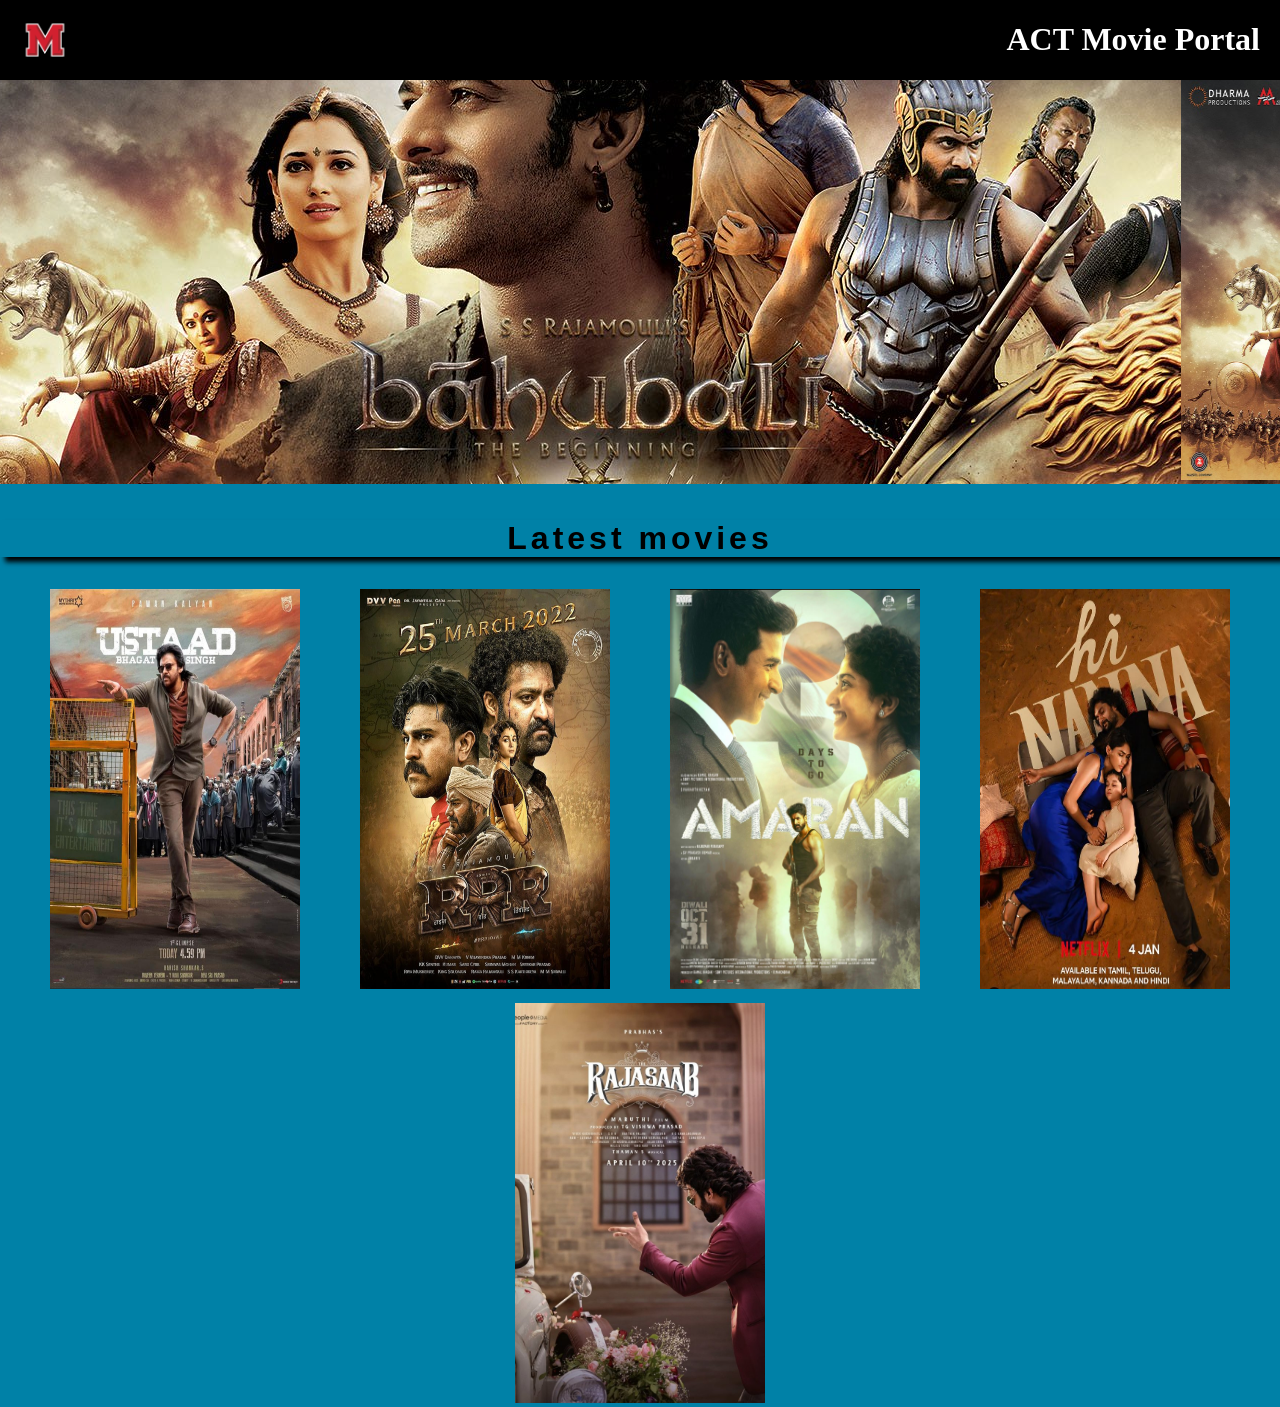
<file: index.html>
<!DOCTYPE html>
<html lang="en">
<head>
    <meta charset="UTF-8">
    <meta name="viewport" content="width=device-width, initial-scale=1.0">
    <title>Meena - Home</title>
    <link rel="stylesheet" href="./CSS/style.css">
</head>
<body>
    <header>
       <img src="./Images/logo.png" alt="Logo" width="4%">
       <h1>ACT Movie Portal</h1>
    </header>

    <div class="container">

    </div>
    <marquee>
        <img src="./Images/land-1.png" alt="" width="700px" height="400px">
        <img src="./Images/land-2.png" alt="" width="700px" height="400px">
        <img src="./Images/land-3.png" alt="" width="700px" height="400px">
    </marquee>
    <h3>Latest movies</h3>

    <div class="movies">
        <a href="./movies/movie-1.html"><img src="./Images/prt-1.png" alt="" width="250px" height="400px"></a>
        <a href="./movies/movie-2.html"><img src="./Images/prt-2.png" alt="" width="250px" height="400px"></a>
        <a href="./movies/movie-3.html"><img src="./Images/prt-3.png" alt="" width="250px" height="400px"></a>
        <a href="./movies/movie-4.html"><img src="./Images/prt-4.png" alt="" width="250px" height="400px"></a>
        <a href="./movies/movie-5.html"><img src="./Images/prt-5.png" alt="" width="250px" height="400px"></a>
        
        
        
    </div>
    <footer>

    </footer>
</body>
</html>
</file>
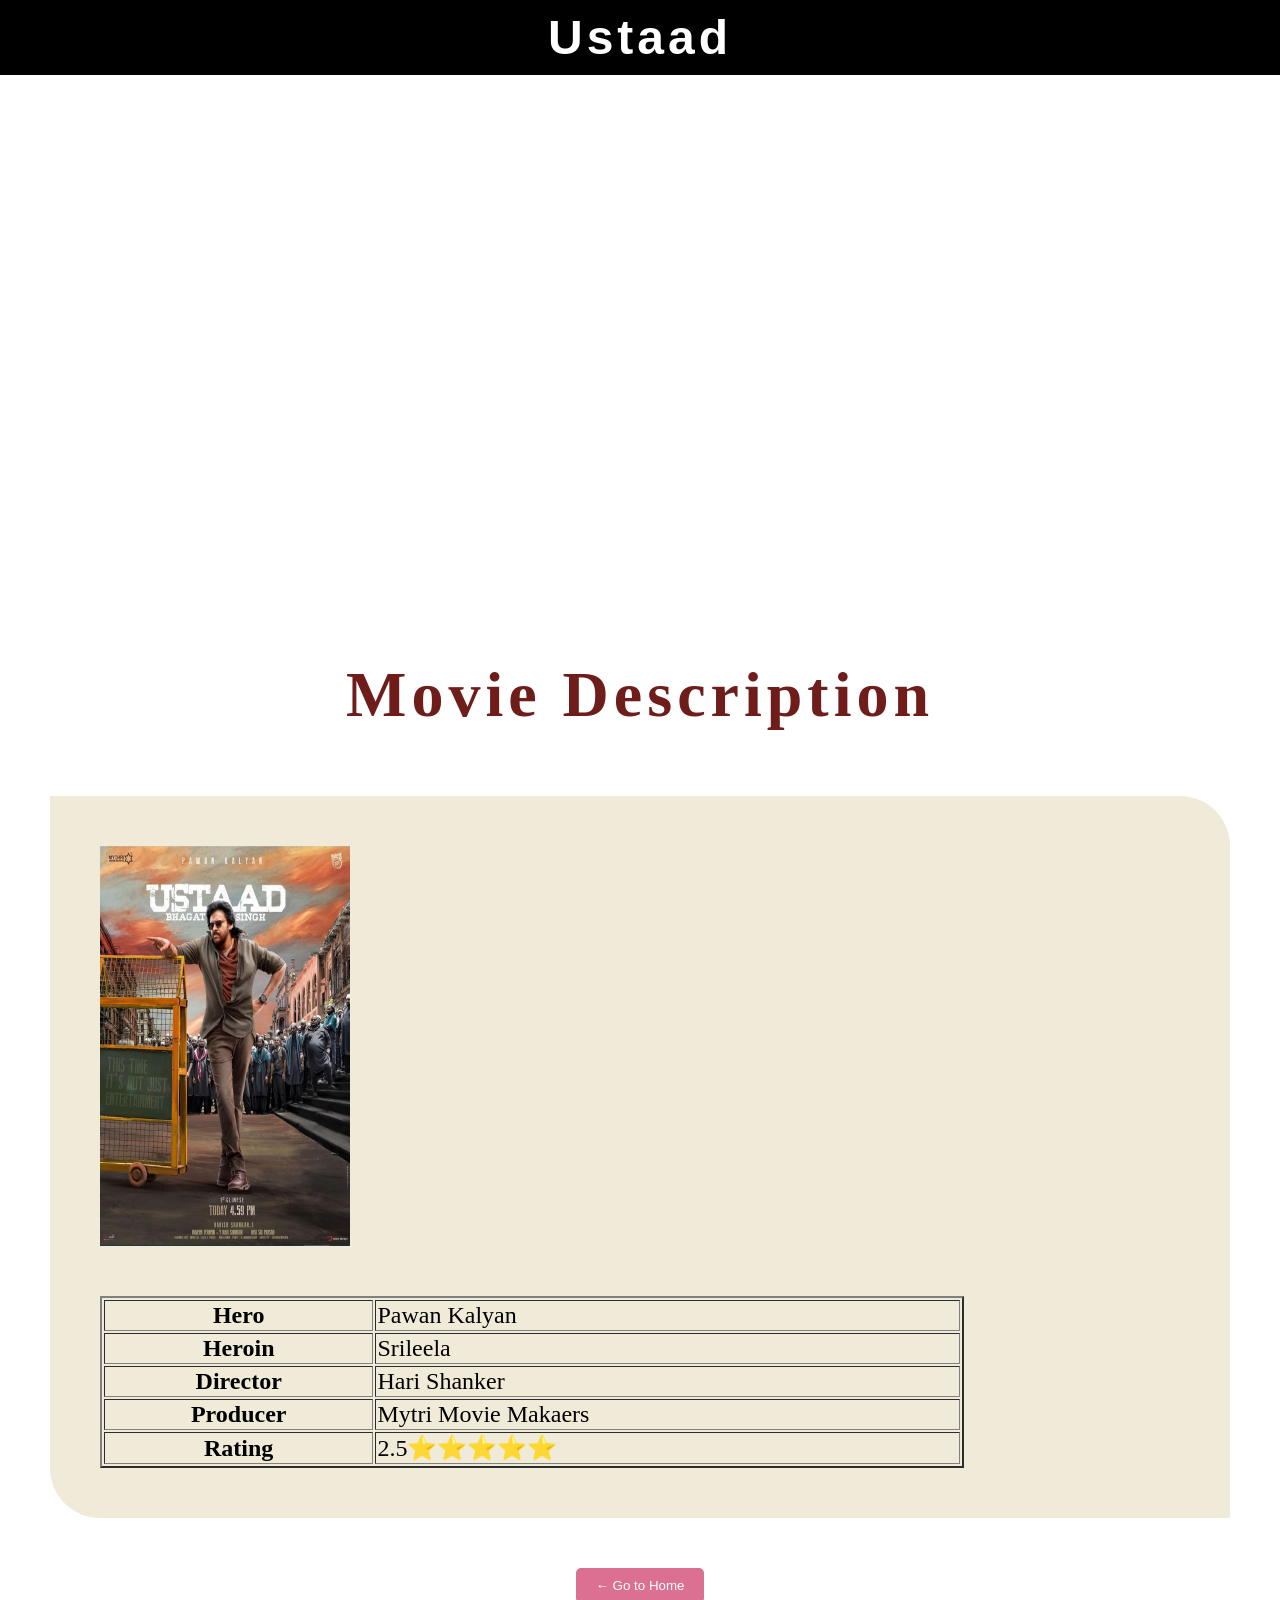
<file: movies/movie-1.html>
<!DOCTYPE html>
<html lang="en">
<head>
    <meta charset="UTF-8">
    <meta name="viewport" content="width=device-width, initial-scale=1.0">
    <title>Movie 1</title>
    <link rel="stylesheet" href="../CSS/style-1.css">
</head>
<body>
    <h1>Ustaad</h1>

    <iframe width="100%" height="515" src="https://www.youtube.com/embed/MLU5ZEp9YDo?si=IpRtnObNVhhBXjYb" title="YouTube video player" frameborder="0" allow="accelerometer; autoplay; clipboard-write; encrypted-media; gyroscope; picture-in-picture; web-share" referrerpolicy="strict-origin-when-cross-origin" allowfullscreen></iframe> 
    
    <h3>Movie Description</h3>
    
    <div class="movie"> 
       <img src="../Images/prt-1.png" alt="" width="250px" height="400px">
       
    <table border="2px" width="80%">
        <tr>
            <th>Hero</th>
            <td>Pawan Kalyan</td>
        </tr>
        <tr>
            <th>Heroin</th>
            <td>Srileela</td>
        </tr>
        <tr>
            <th>Director</th>
            <td>Hari Shanker</td>
        </tr>
        <tr>
            <th>Producer</th>
            <td>Mytri Movie Makaers</td>
        </tr>
        <tr>
            <th>Rating</th>
            <td>2.5⭐⭐⭐⭐⭐</td>
        </tr>
    </table>
    </div>
    <div class="btn">
    <a href="../index.html"><button>&leftarrow; Go to Home</button></a>
    </div>
</body>
</html>
</file>
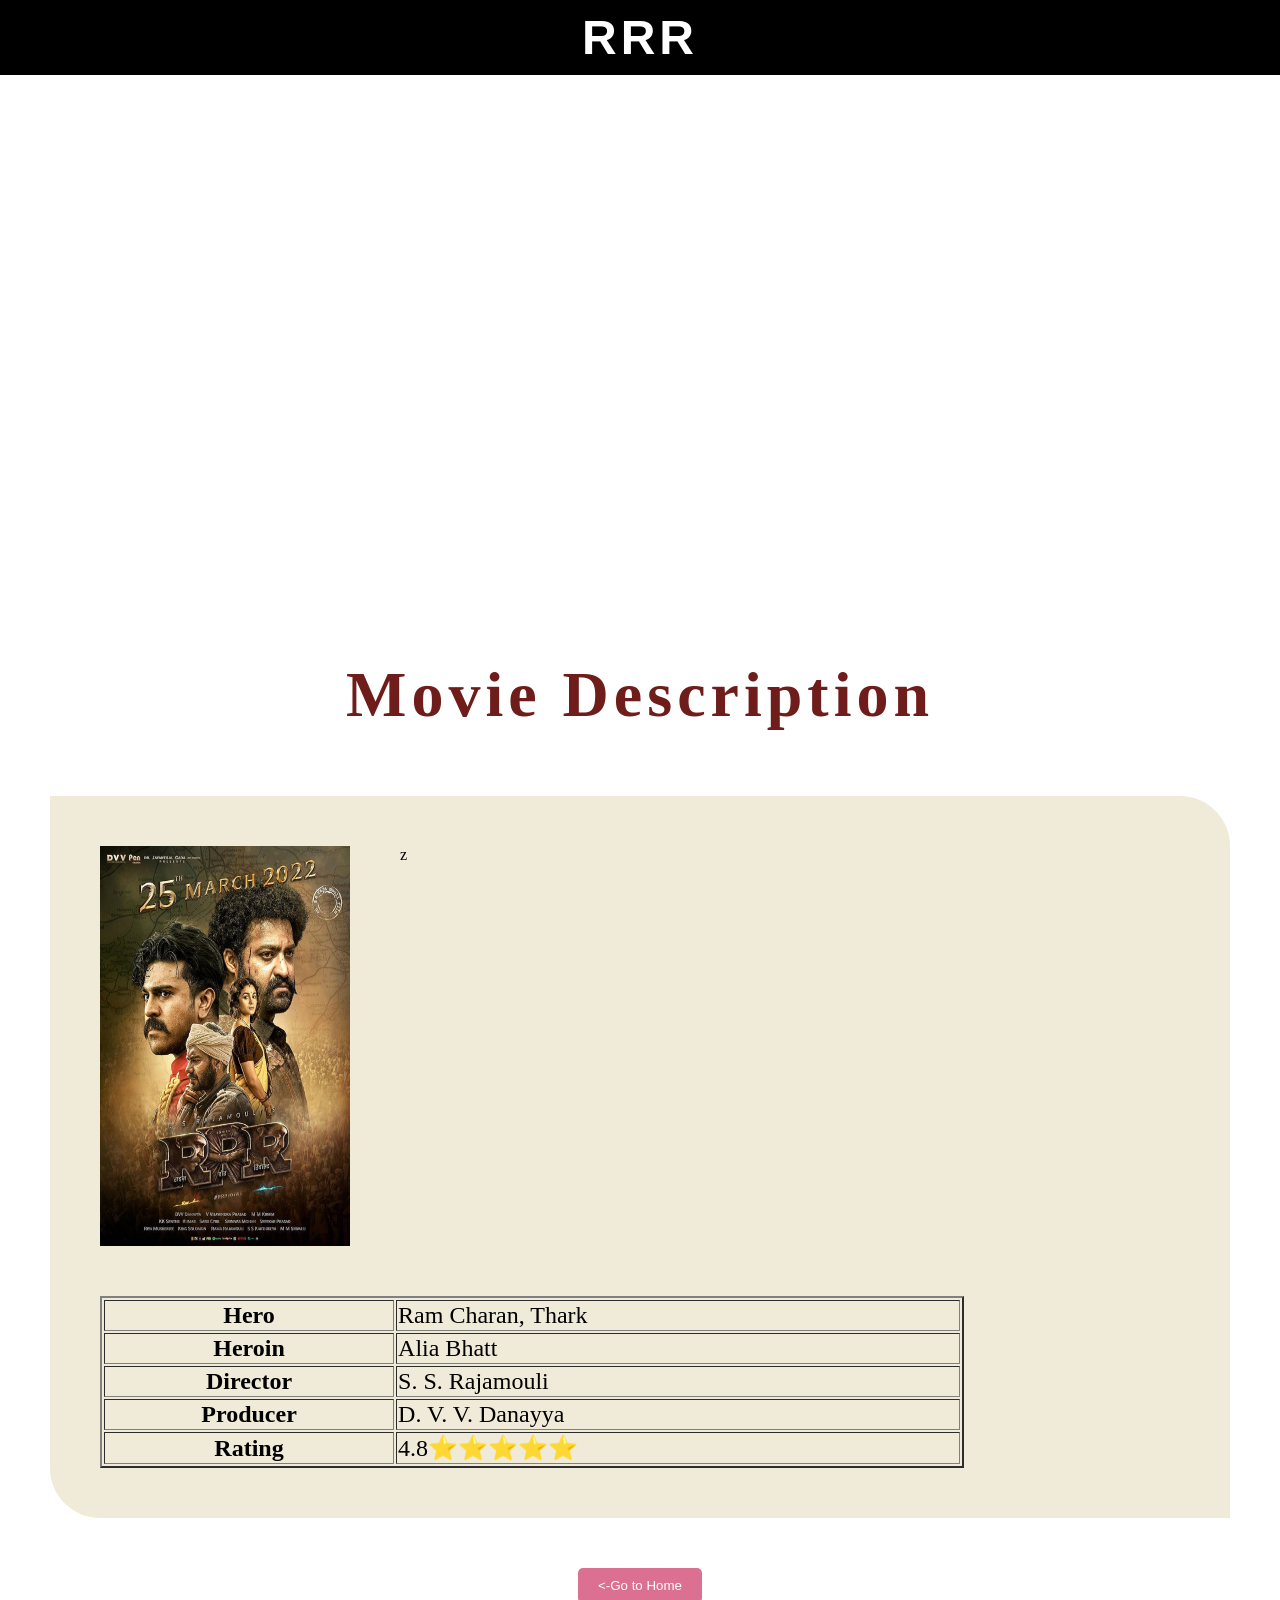
<file: movies/movie-2.html>
<!DOCTYPE html>
<html lang="en">
<head>
    <meta charset="UTF-8">
    <meta name="viewport" content="width=device-width, initial-scale=1.0">
    <title>Movie 2</title>
    <link rel="stylesheet" href="../CSS/style-1.css">
</head>
<body>
    <h1>RRR</h1>

    <iframe width="100%" height="515" src="https://www.youtube.com/embed/2_BkCz3OnlY?si=SoPo46v4hIotABKb" title="YouTube video player" frameborder="0" allow="accelerometer; autoplay; clipboard-write; encrypted-media; gyroscope; picture-in-picture; web-share" referrerpolicy="strict-origin-when-cross-origin" allowfullscreen></iframe>

    <br>
    
    
    
    <h3>Movie Description</h3>

    <div class="movie">

    <img src="../Images/prt-2.png" alt="" width="250px" height="400px">

    <table border="2px" width="80%">
        <tr>
            <th>Hero</th>z
            <td>Ram Charan, Thark</td>
        </tr>
        <tr>
            <th>Heroin</th>
            <td>Alia Bhatt</td>
        </tr>
        <tr>
            <th>Director</th>
            <td>S. S. Rajamouli</td>
        </tr>
        <tr>
            <th>Producer</th>
            <td>D. V. V. Danayya</td>
        </tr>
        <tr>
            <th>Rating</th>
            <td>4.8⭐⭐⭐⭐⭐</td>
        </tr>
    </table>
    </div>
    <div class="btn">
    <a href="../index.html"><button><-Go to Home</button></a>
    </div>
</body>
</html>
</file>
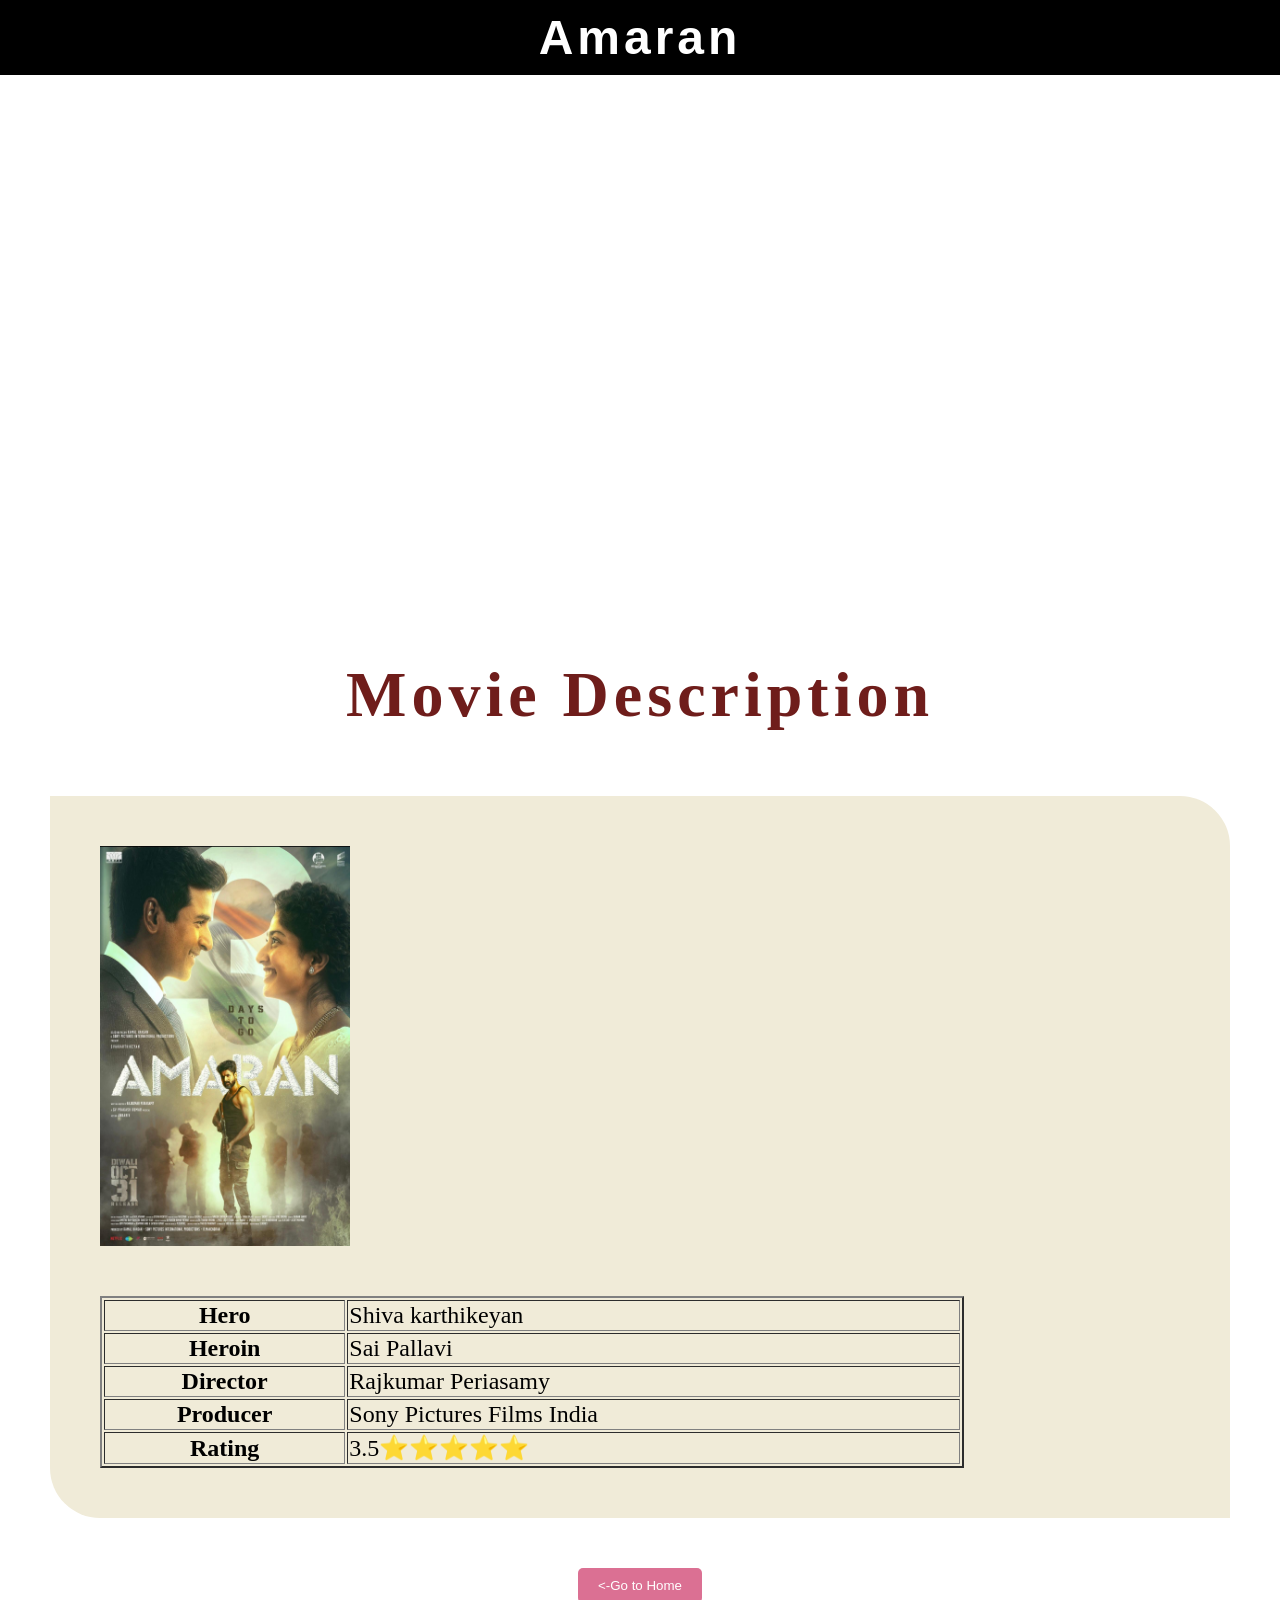
<file: movies/movie-3.html>
<!DOCTYPE html>
<html lang="en">
<head>
    <meta charset="UTF-8">
    <meta name="viewport" content="width=device-width, initial-scale=1.0">
    <title>Movie 3</title>
    <link rel="stylesheet" href="../CSS/style-1.css">
</head>
<body>
    <h1>Amaran</h1>

    <iframe width="100%" height="515" src="https://www.youtube.com/embed/YkFaDqi2ueM?si=7TmUcxhu5rO4-3mH" title="YouTube video player" frameborder="0" allow="accelerometer; autoplay; clipboard-write; encrypted-media; gyroscope; picture-in-picture; web-share" referrerpolicy="strict-origin-when-cross-origin" allowfullscreen></iframe>
    
    <h3>Movie Description</h3>

    <div class="movie">
    <img src="../Images/prt-3.png" alt="" width="250px" height="400px">

    <table border="2px" width="80%">
        <tr>
            <th>Hero</th>
            <td>Shiva karthikeyan</td>
        </tr>
        <tr>
            <th>Heroin</th>
            <td>Sai Pallavi</td>
        </tr>
        <tr>
            <th>Director</th>
            <td>Rajkumar Periasamy</td>
        </tr>
        <tr>
            <th>Producer</th>
            <td>Sony Pictures Films India</td>
        </tr>
        <tr>
            <th>Rating</th>
            <td>3.5⭐⭐⭐⭐⭐</td>
        </tr>
    </table>
    </div>
    <div class="btn">
    <a href="../index.html"><button><-Go to Home</button></a>
    </div>
</body>
</html>
</file>
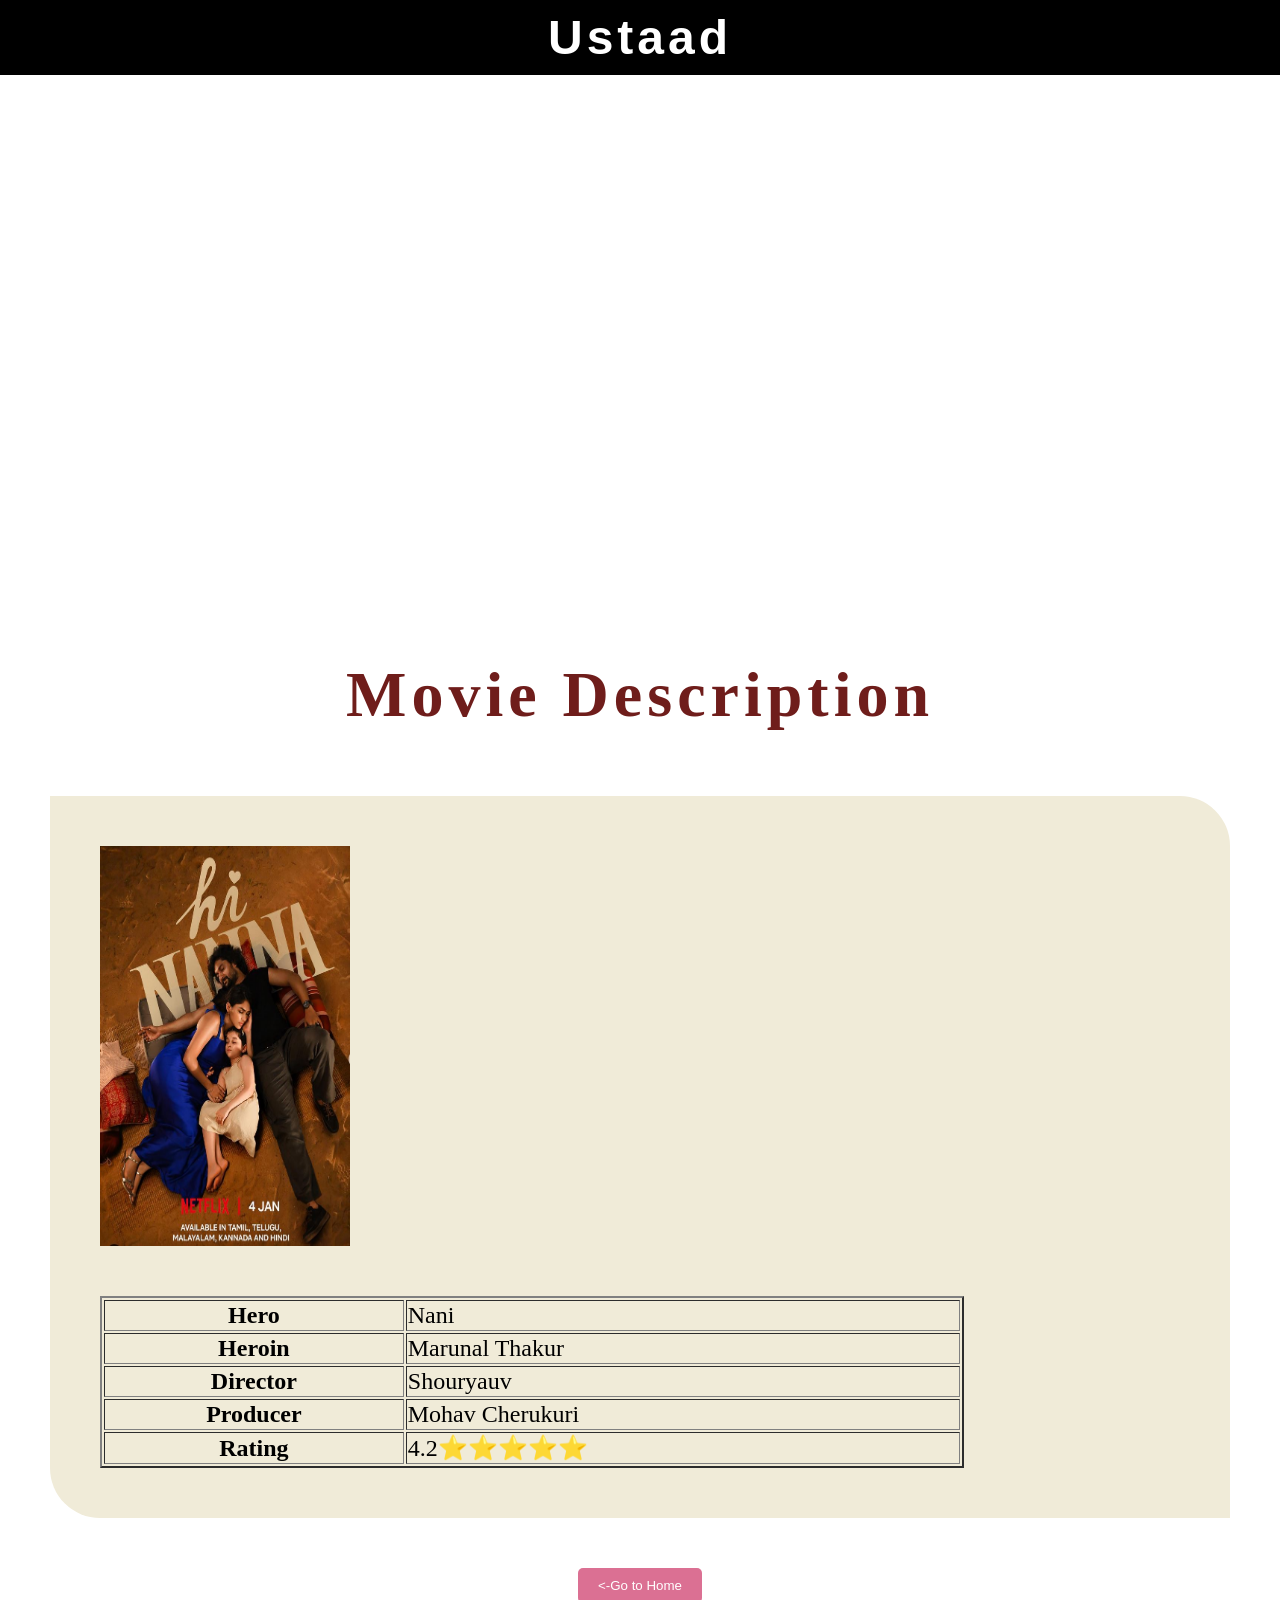
<file: movies/movie-4.html>
<!DOCTYPE html>
<html lang="en">
<head>
    <meta charset="UTF-8">
    <meta name="viewport" content="width=device-width, initial-scale=1.0">
    <title>Movie 4</title>
    <link rel="stylesheet" href="../CSS/style-1.css">
</head>
<body>
    <h1>Ustaad</h1>

    <iframe width="100%" height="515" src="https://www.youtube.com/embed/Iz97_kxHaSc?si=Kkon1E1CGypgafgX" title="YouTube video player" frameborder="0" allow="accelerometer; autoplay; clipboard-write; encrypted-media; gyroscope; picture-in-picture; web-share" referrerpolicy="strict-origin-when-cross-origin" allowfullscreen></iframe>
    
    
    <h3>Movie Description</h3>

    <div class="movie">
    <img src="../Images/prt-4.png" alt="" width="250px" height="400px">

    <table border="2px" width="80%">
        <tr>
            <th>Hero</th>
            <td>Nani</td>
        </tr>
        <tr>
            <th>Heroin</th>
            <td>Marunal Thakur</td>
        </tr>
        <tr>
            <th>Director</th>
            <td>Shouryauv</td>
        </tr>
        <tr>
            <th>Producer</th>
            <td>Mohav Cherukuri</td>
        </tr>
        <tr>
            <th>Rating</th>
            <td>4.2⭐⭐⭐⭐⭐</td>
        </tr>
    </table>
    </div>
    <div class="btn">
    <a href="../index.html"><button><-Go to Home</button></a>
    </div>
</body>
</html>
</file>
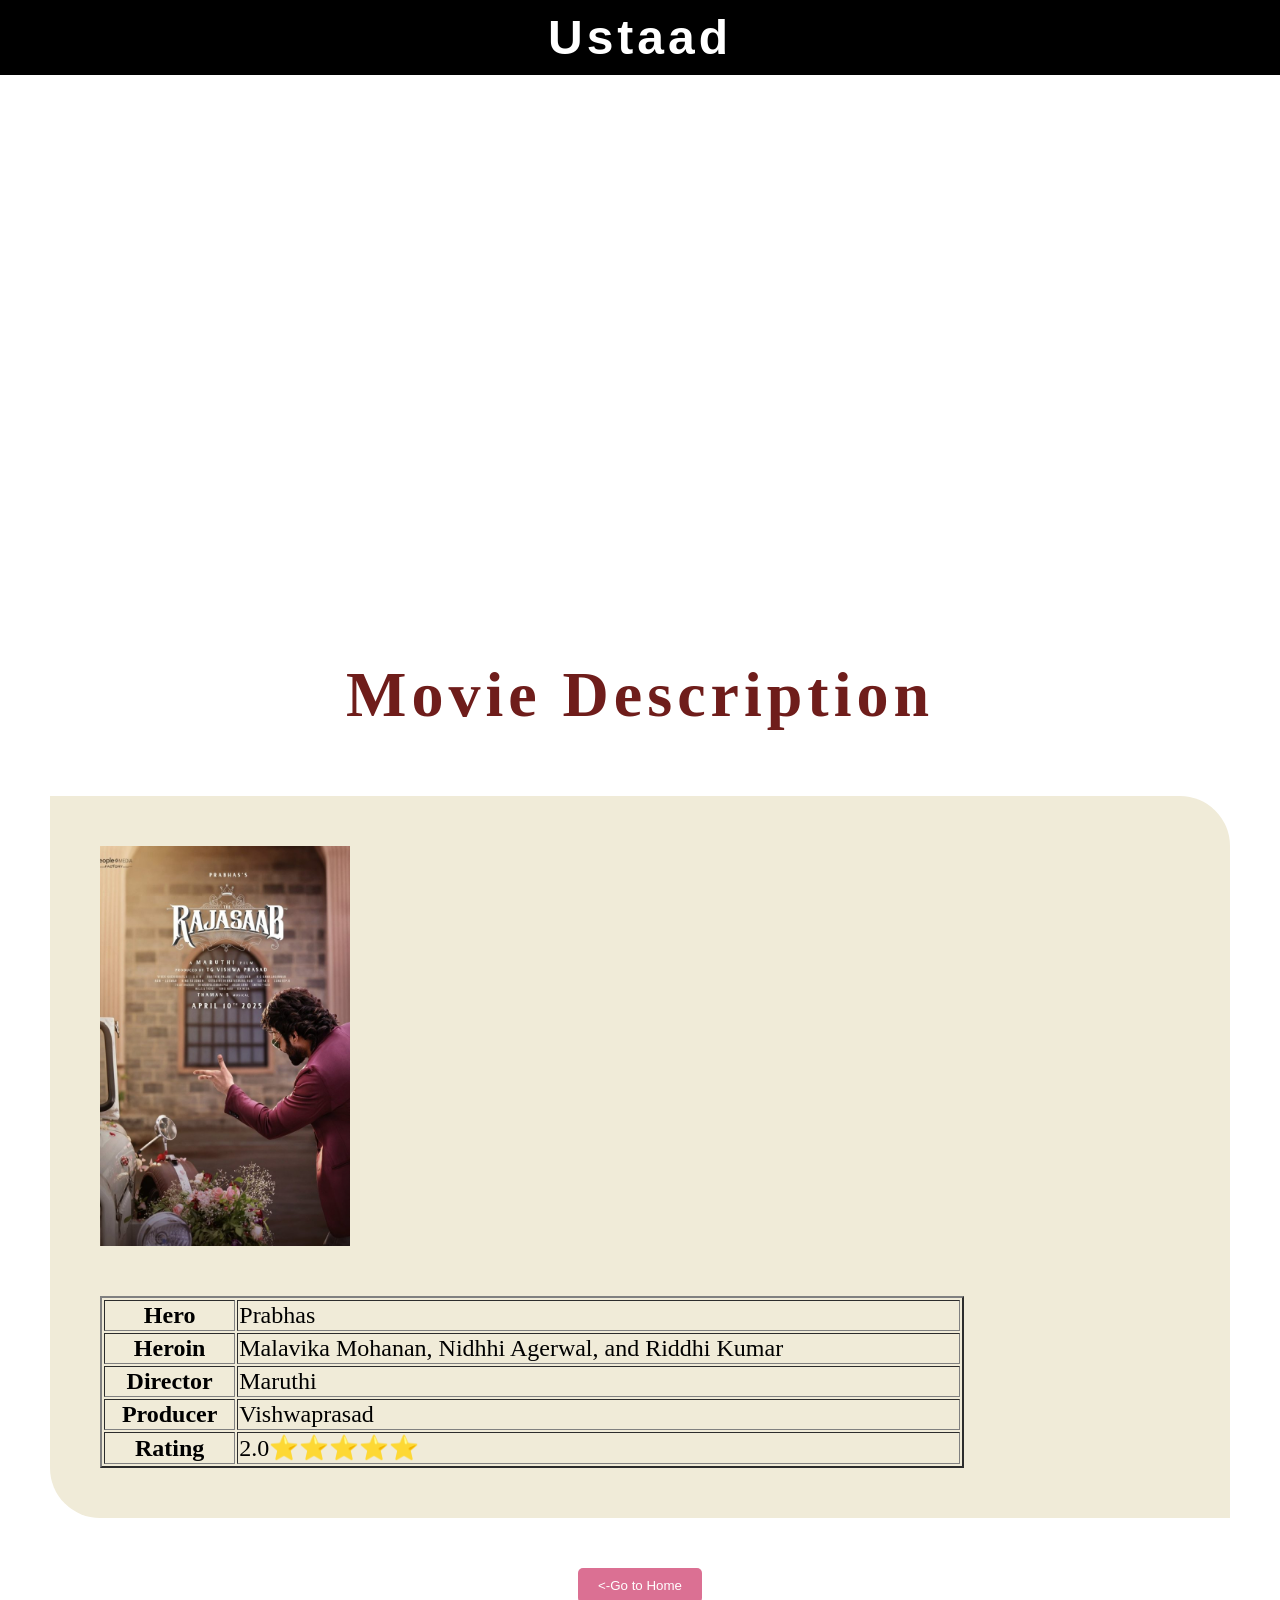
<file: movies/movie-5.html>
<!DOCTYPE html>
<html lang="en">
<head>
    <meta charset="UTF-8">
    <meta name="viewport" content="width=device-width, initial-scale=1.0">
    <title>Movie 5</title>
    <link rel="stylesheet" href="../CSS/style-1.css">
</head>
<body>
    <h1>Ustaad</h1>

    <iframe width="100%" height="515" src="https://www.youtube.com/embed/i-8w5yDwukA?si=-25NAUoaxLSWCMDm" title="YouTube video player" frameborder="0" allow="accelerometer; autoplay; clipboard-write; encrypted-media; gyroscope; picture-in-picture; web-share" referrerpolicy="strict-origin-when-cross-origin" allowfullscreen></iframe>
    
    
    <h3>Movie Description</h3>

    <div class="movie">
    <img src="../Images/prt-5.png" alt="" width="250px" height="400px">
    <table border="2px" width="80%">
        <tr>
            <th>Hero</th>
            <td>Prabhas</td>
        </tr>
        <tr>
            <th>Heroin</th>
            <td>Malavika Mohanan, Nidhhi Agerwal, and Riddhi Kumar</td>
        </tr>
        <tr>
            <th>Director</th>
            <td>Maruthi</td>
        </tr>
        <tr>
            <th>Producer</th>
            <td>Vishwaprasad</td>   
        </tr>
        <tr>
            <th>Rating</th>
            <td>2.0⭐⭐⭐⭐⭐</td>
        </tr>
    </table>
    </div>
    <div class="btn">
    <a href="../index.html"><button><-Go to Home</button></a>
    </div>
</body>
</html>
</file>
<file: CSS/style.css>
body {
    margin: 0;
    padding: 0;
    background-color: #0081a7;
}

header {
    display: flex;
    align-items: center;
    justify-content: space-between;
    background-color: black;
    color: white;
    padding: 0 20px;
}

marquee {
    background: url(../Images/land-1.png) center;
    width: 100%;
}

.movies a img {
    transition: transform, .2s;
}

.movies a img:hover {
    transform: scale(1.2);
}

h3 {
    text-align: center;
    font-size: 2rem;
    font-family: Impact, Haettenschweiler, 'Arial Narrow Bold', sans-serif;
    box-shadow: 5px 5px 5px black;
    letter-spacing: 4px;
}

.movies {
    display: flex;
    flex-wrap: wrap;
    gap: 10px;
    text-align: center;
    justify-content: space-evenly;
}
</file>
<file: CSS/style-1.css>
body {
    margin: 0;
    padding: 0;
}

h1 {
    text-align: center;
    font-size: 3rem;
    font-family: Impact, Haettenschweiler, 'Arial Narrow Bold', sans-serif;
    letter-spacing: 4px;
    color: white;
    background-color: black;
    margin: 0;
    padding: 10px;
}

h3 {
    text-align: center;
    font-size: 4rem;
    color: #6f1d1b;
    letter-spacing: 5px;
}

.movie {
    display: flex;
    flex-wrap: wrap;
    gap: 50px;
    margin: 50px;
    padding: 0 50px;
    background-color: #f0ebd8;
    padding: 50px;
    border-radius: 0 50px;
}

button {
    padding: 10px 20px;
    color: white;
    background-color: palevioletred;
    border: none;
    border-radius: 5px;
}
table {
    font-size: 1.5rem;
}

.btn {
    text-align: center;
    margin: 20px;
}

.btn a {
    text-decoration: none;
}
</file>
